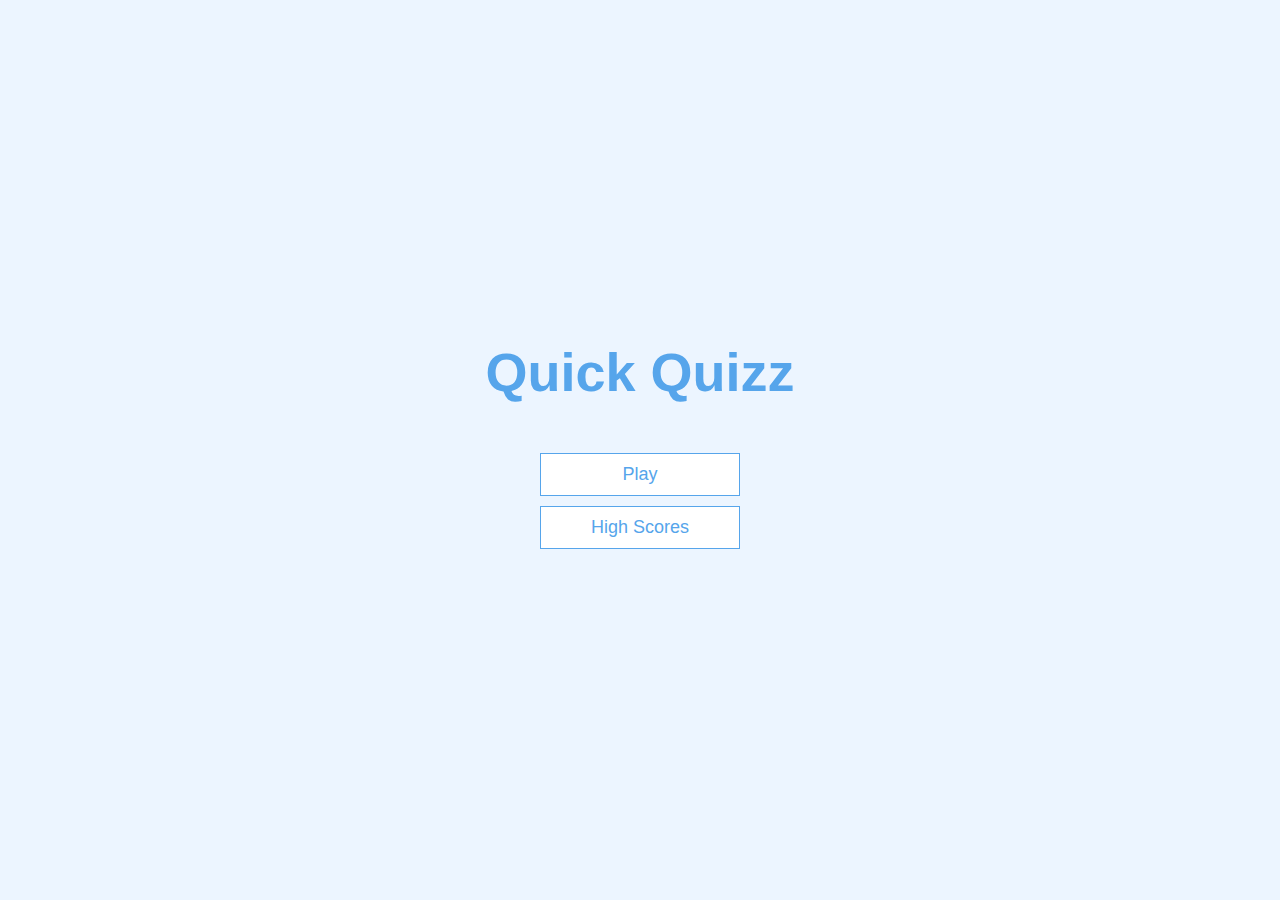
<file: views/index.html>
<!DOCTYPE html>
<html lang="en">
  <head>
    <meta charset="UTF-8" />
    <meta name="viewport" content="width=device-width, initial-scale=1.0" />
    <meta http-equiv="X-UA-compatible" content="ie=edge" />
    <title>Quizz.com 😊</title>
    <link rel="stylesheet" href="../styles/app.css" />
  </head>
  <body>
    <div class="container">
      <div id="home" class="flex-center flex-column">
        <h1>Quick Quizz</h1>
        <a href="./quizz.html" class="btn">Play</a>
        <a href="./highscores.html" class="btn">High Scores</a>
      </div>
    </div>
  </body>
</html>
</file>
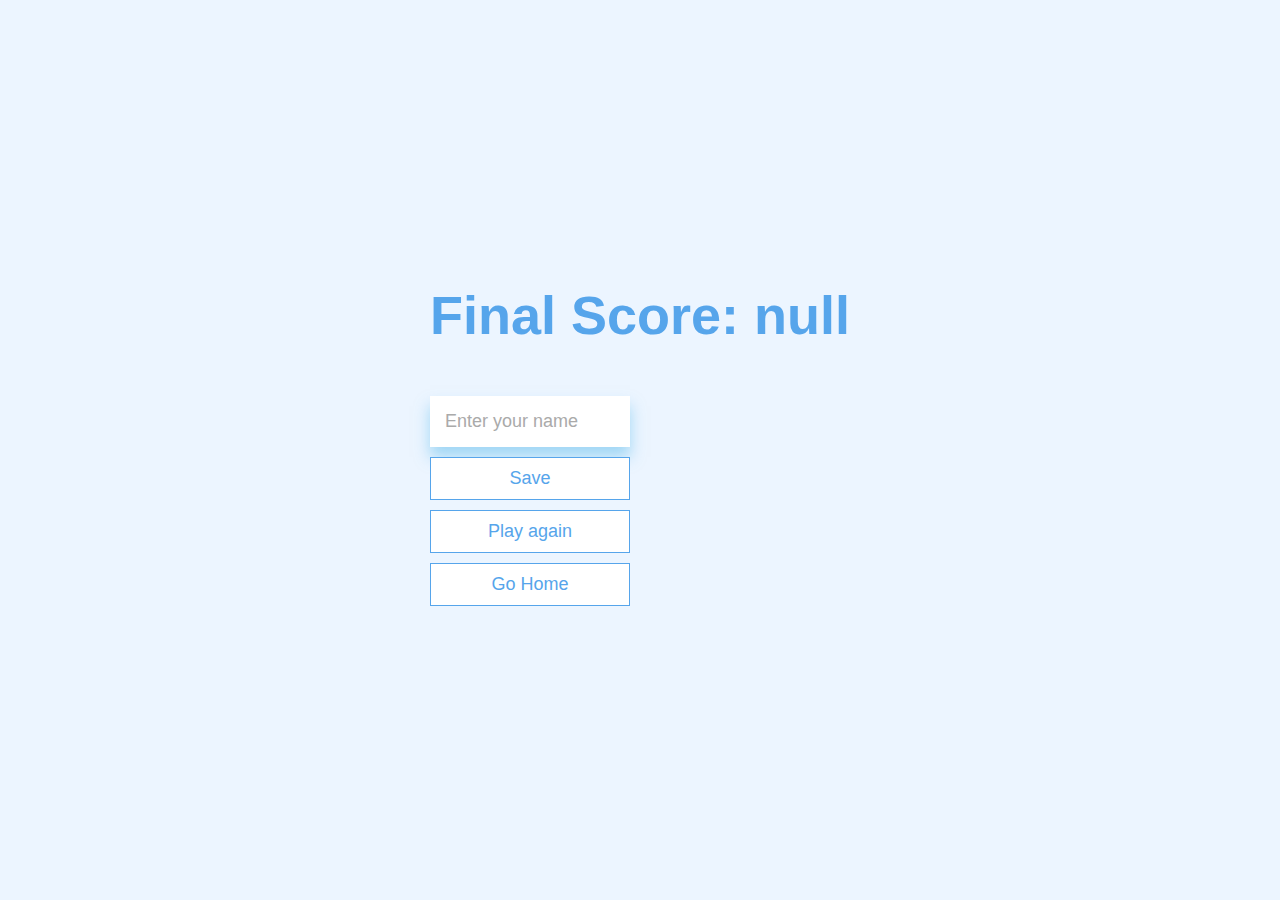
<file: views/game-over.html>
<!DOCTYPE html>
<html lang="en">
  <head>
    <meta charset="UTF-8" />
    <meta name="viewport" content="width=device-width, initial-scale=1.0" />
    <meta http-equiv="X-UA-compatible" content="ie=edge" />
    <title>Quizz.com 😊</title>
    <link rel="stylesheet" href="../styles/app.css" />
  </head>
  <body>
    <div class="container">
      <div id="home" class="flex-center flex-column">
        <div id="game-over" class="justify-center flex-column">
          <!-- Option to submit score -->
          <h1 id="final-score" class="justify-content">Final Score: 0</h1>
          <form>
            <input
              type="text"
              name="username"
              id="username"
              placeholder="Enter your name"
            />
            <button
              class="btn"
              onclick="saveHighScore(event)"
              id="submit"
              disabled
            >
              Save
            </button>
          </form>

          <!-- Option to replay -->
          <a class="btn" href="/quizz.html">Play again</a>
          <a class="btn" href="/">Go Home</a>
        </div>
      </div>
    </div>
    <script src="../scripts/game-over.js"></script>
  </body>
</html>
</file>
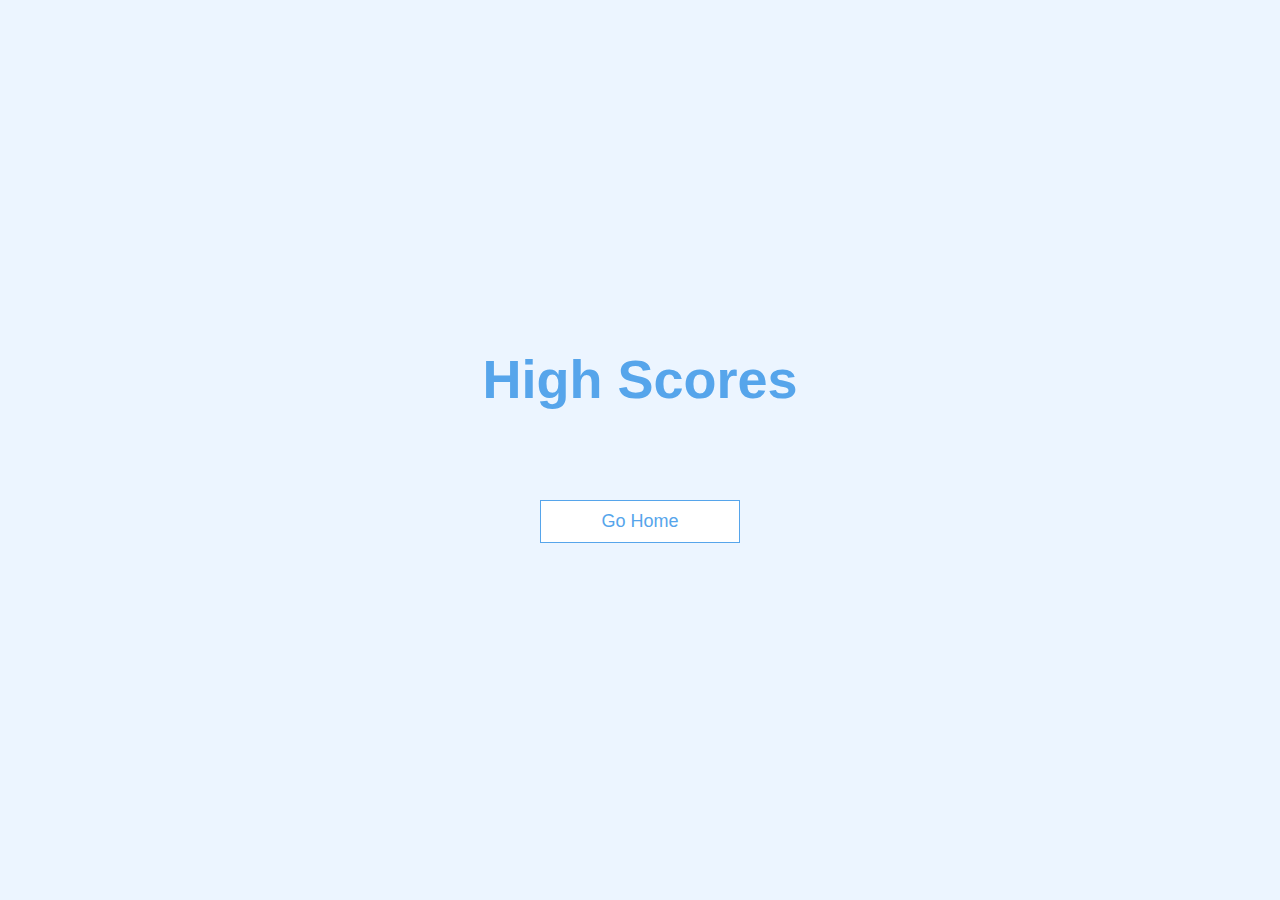
<file: views/high-scores.html>
<!DOCTYPE html>
<html lang="en">
  <head>
    <meta charset="UTF-8" />
    <meta name="viewport" content="width=device-width, initial-scale=1.0" />
    <meta http-equiv="X-UA-compatible" content="ie=edge" />
    <title>Quizz.com 😊</title>
    <link rel="stylesheet" href="../styles/app.css" />
    <link rel="stylesheet" href="../styles/high-scores.css" />
  </head>
  <body>
    <div class="container">
      <div id="home" class="flex-center flex-column">
        <h1>High Scores</h1>
        <ul id="high-scores"></ul>
        <a href="/" class="btn">Go Home</a>
      </div>
    </div>
    <script src="../scripts/high-scores.js"></script>
  </body>
</html>
</file>
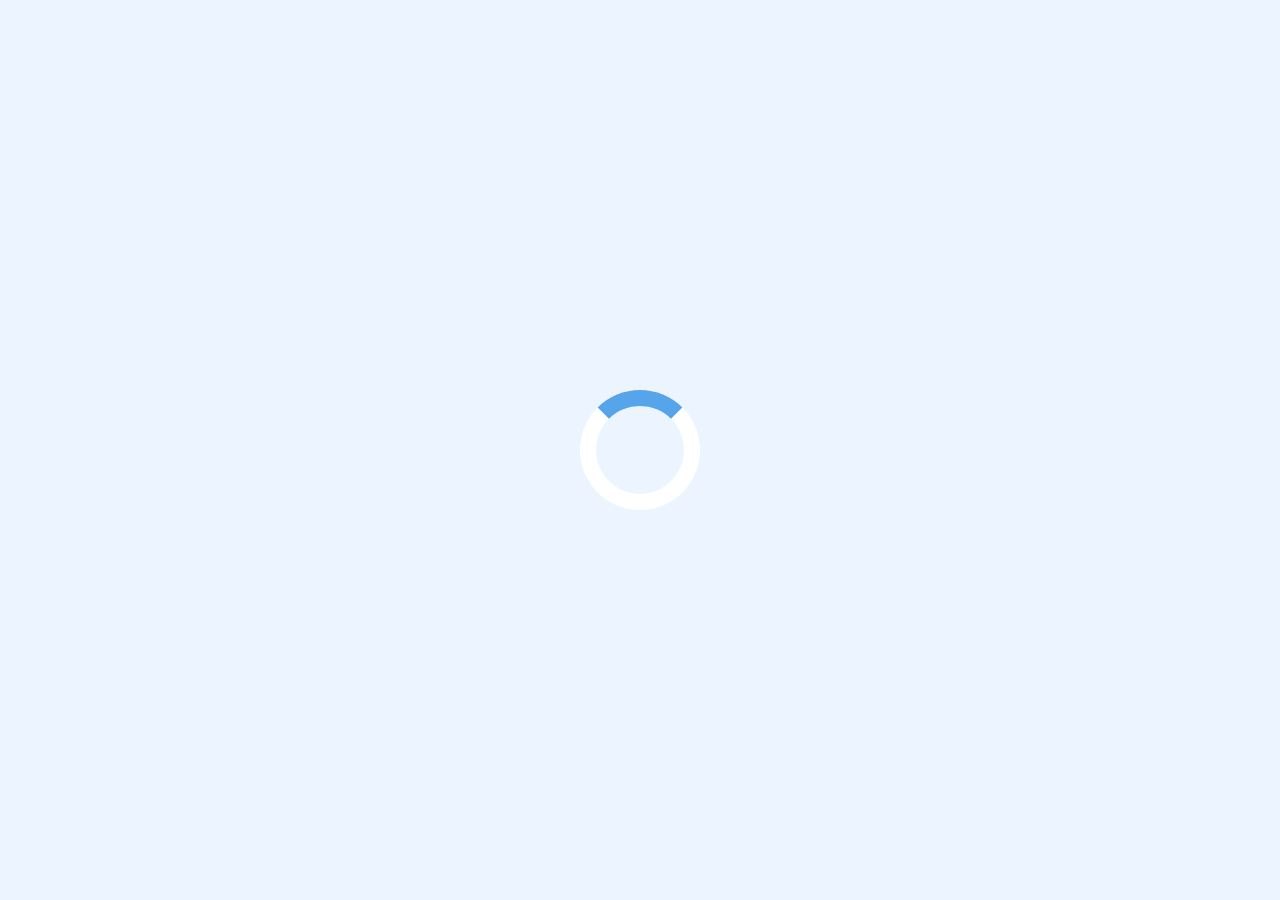
<file: views/quizz.html>
<!DOCTYPE html>
<html lang="en">
  <head>
    <meta charset="UTF-8" />
    <meta name="viewport" content="width=device-width, initial-scale=1.0" />
    <meta http-equiv="X-UA-compatible" content="ie=edge" />
    <title>Quizz.com 😊</title>
    <link rel="stylesheet" href="../styles/app.css" />
    <link rel="stylesheet" href="../styles/quizz.css" />
  </head>
  <body>
    <div class="container">
      <div id="home" class="flex-center flex-column">
        <div id="loader"></div>
        <div id="quiz" class="justify-center flex-column hidden">
          <div class="panel">
            <div class="panel-item">
              <p class="panel-prefix" id="question-number">Question #</p>
              <div class="progress-bar">
                <div class="progress-bar-full" id="progress-bar"></div>
              </div>
            </div>
            <div class="panel-item">
              <p class="panel-prefix">Score</p>
              <p class="panel-text" id="score">0</p>
            </div>
          </div>
          <h2 id="question">ANSWER!</h2>
          <div class="choice-container">
            <p class="choice-prefix">A</p>
            <p class="choice-text" data-number="0">Answer option.</p>
          </div>
          <div class="choice-container">
            <p class="choice-prefix">B</p>
            <p class="choice-text" data-number="1">Answer option.</p>
          </div>
          <div class="choice-container">
            <p class="choice-prefix">C</p>
            <p class="choice-text" data-number="2">Answer option.</p>
          </div>
          <div class="choice-container">
            <p class="choice-prefix">D</p>
            <p class="choice-text" data-number="3">Answer option.</p>
          </div>
        </div>
      </div>
    </div>
    <script src="../scripts/quizz.js"></script>
  </body>
</html>
</file>
<file: styles/app.css>
:root {
  background-color: #ecf5ff;
  font-size: 62.5%;
}

* {
  box-sizing: border-box;
  font-family: Arial, Helvetica, sans-serif;
  margin: 0;
  padding: 0;
  color: #333;
}

h1,
h2,
h3,
h4 {
  margin-bottom: 1rem;
}

h1 {
  font-size: 5.4rem;
  color: #56a5eb;
  margin-bottom: 5rem;
}

h1 > span {
  font-size: 2.4rem;
  font-weight: 500;
}

h2 {
  font-size: 4.2rem;
  font-weight: 700;
  margin-bottom: 4rem;
}

h3 {
  font-size: 2.8rem;
  font-weight: 500;
}

/* UTILITIES */

.container {
  width: 100vw;
  height: 100vh;
  display: flex;
  justify-content: center;
  align-items: center;
  max-width: 80rem;
  margin: 0 auto;
}

.container > * {
  width: 100%;
}

.flex-column {
  display: flex;
  flex-direction: column;
}

.flex-center {
  justify-content: center;
  align-content: center;
  align-items: center;
}

.justify-center {
  justify-content: center;
}

.text-center {
  text-align: center;
}

.hidden {
  display: none;
}

/* BUTTONS */
.btn {
  font-size: 1.8rem;
  padding: 1rem 0;
  width: 20rem;
  text-align: center;
  border: 0.1rem solid #56a5eb;
  margin-bottom: 1rem;
  text-decoration: none;
  color: #56a5eb;
  background-color: white;
}

.btn:hover {
  cursor: pointer;
  box-shadow: 0 0.4rem 1.4rem 0 rgba(86, 185, 235, 0.5);
  transform: translateY(-0.1rem);
  transition: transform 150ms;
}

.btn[disabled]:hover {
  cursor: not-allowed;
  box-shadow: none;
  transform: none;
}

/** FORMS **/
form {
  width: 100%;
  display: flex;
  flex-direction: column;
}

input {
  margin-bottom: 1rem;
  width: 20rem;
  padding: 1.5rem;
  font-size: 1.8rem;
  border: none;
  box-shadow: 0 01rem 1.4rem 0 rgba(86, 185, 235, 0.5);
}

input::placeholder {
  color: #aaa;
}
</file>
<file: styles/high-scores.css>
#high-scores {
  list-style: none;
  padding-left: 0;
  margin-bottom: 4rem;
}

.high-score {
  font-size: 2.8rem;
  margin-bottom: 0.5rem;
}

.high-score:hover {
  transform: scale(1.025);
}
</file>
<file: styles/quizz.css>
.choice-container {
  display: flex;
  margin-bottom: 0.5rem;
  width: 100%;
  font-size: 1.8rem;
  border: 0.1rem solid rgb(86, 165, 235, 0.25);
  background-color: white;
}

.choice-container:hover {
  cursor: pointer;
  box-shadow: 0 0.4rem 1.4rem 0 rgba(86, 185, 235, 0.5);
  transform: translateY(-0.1rem);
  transition: transform 150ms;
}

.choice-prefix {
  padding: 1.5rem 2.5rem;
  background-color: #56a5eb;
  color: white;
}

.choice-text {
  padding: 1.5rem;
  width: 100%;
}

.correct {
  background-color: #28a745;
}

.incorrect {
  background-color: #dc3545;
}

.panel {
  display: flex;
  justify-content: space-between;
  padding-bottom: 2rem;
}

.panel-prefix {
  text-align: center;
  font-size: 2rem;
}

.panel-text {
  font-size: 5rem;
  color: #56a5eb;
  font-weight: bold;
}

.progress-bar {
  width: 20rem;
  height: 4rem;
  margin-top: 1rem;
  border: 0.3rem solid #56a5eb;
}

.progress-bar-full {
  height: 3.4rem;
  background-color: #56a5eb;
  width: 50%;
}

/* LOADER */
#loader {
  border: 1.6rem solid white;
  border-radius: 50%;
  border-top: 1.6rem solid #56a5eb;
  width: 12rem;
  height: 12rem;
  animation: spin 1s linear infinite;
}

@keyframes spin {
  0% {
    transform: rodate(0deg);
  }
  100% {
    transform: rotate(360deg);
  }
}
</file>
